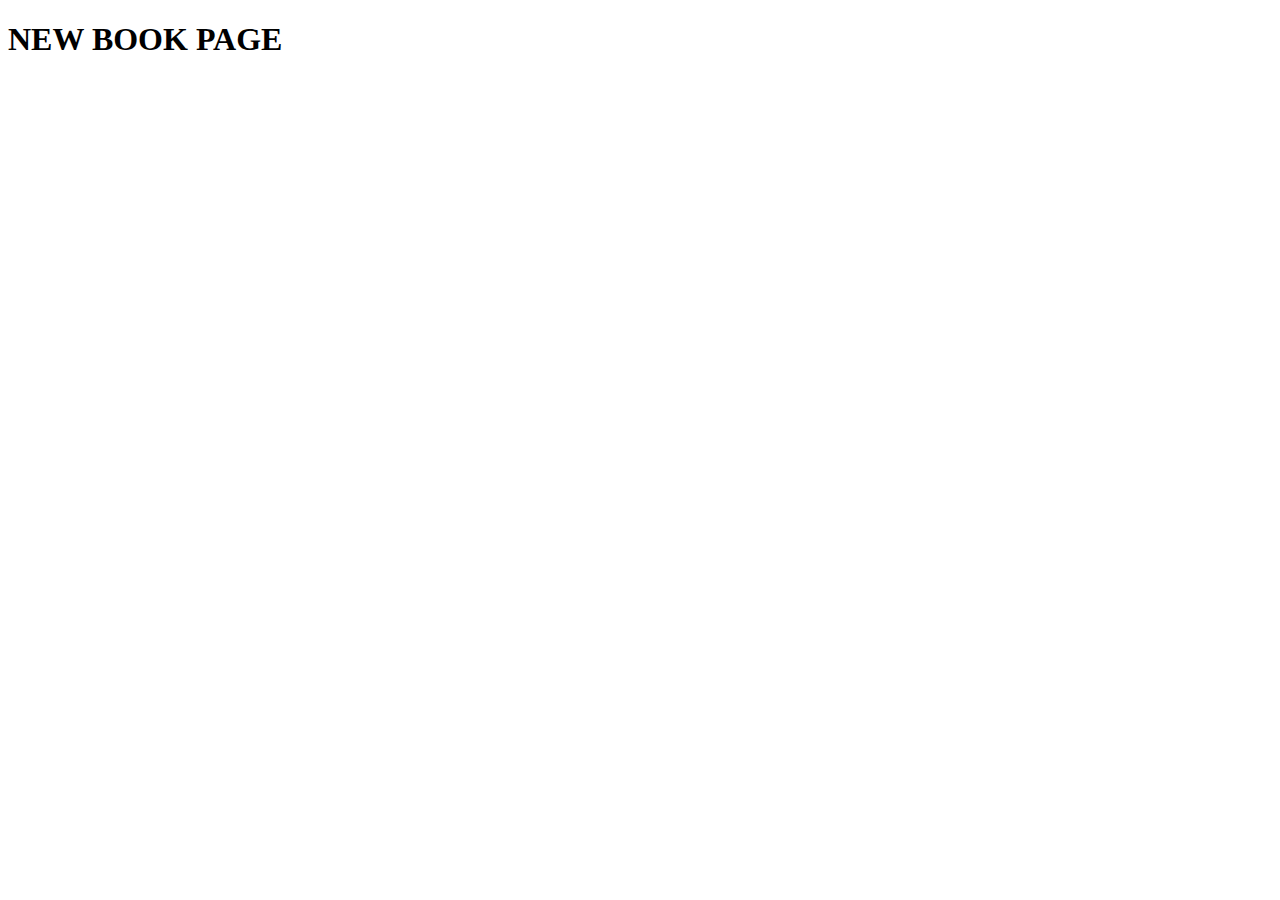
<file: pagine/new-book.html>
<!DOCTYPE html>
<html lang="en">

<head>
    <meta charset="UTF-8">
    <meta name="viewport" content="width=device-width, initial-scale=1.0">
    <title>NEW book</title>
</head>

<body>
    <h1>NEW BOOK PAGE</h1>
</body>

</html>
</file>
